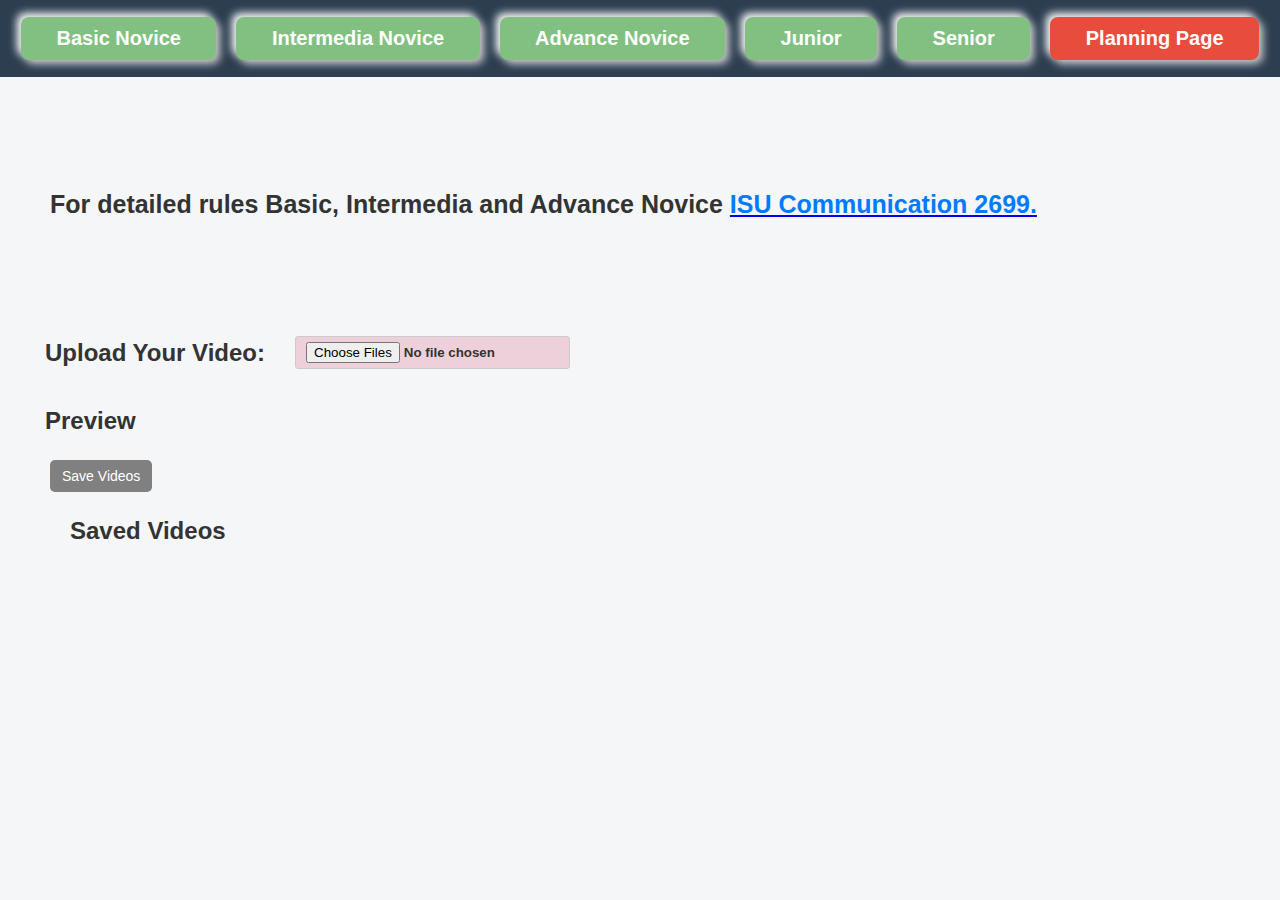
<file: index.html>
<!DOCTYPE html>
<html>
  <head>
    <meta charset="UTF-8">
    <meta name="viewport" content="width=device-width, initial-scale=1">
    <title>Coaches Helper</title>
    <link rel="stylesheet" href="styles/general.css">
    <!-- <link rel="stylesheet" href="styles/header-fixed.css">
    <link rel="stylesheet" href="styles/upload-video.css"> -->
  </head>

  <body>
    <div class="header js-header"></div>

    <div class="main-content">
      <p class="text-for-link">For detailed rules Basic, Intermedia and Advance Novice <a href="https://isu-d8g8b4b7ece7aphs.a03.azurefd.net/isudamcontainer/CMS/Corporate-Site/Governance/Transparency/ISU-Communications/2699-SP-Novice-Competitions-2025-2026-1744291808-1629.pdf" target="_blank"><span class="link">ISU Communication 2699.</span></a></p>

  <!-- Folder management section -->
      <!-- <div class="folder-container">
        <h2>Manage Folders</h2>
        <label for="folderInput">Folder Name:</label>
        <input type="text" id="folderInput" placeholder="Enter folder name">
        <button id="createFolder">Create Folder</button>

        <h3>Folders</h3>
        <div id="folderList"></div>
      </div> -->

  <!-- Upload video section -->
      <div class="video-upload-container">
        <h2>Upload Your Video:</h2>
        <input type="file" id="videoInput" accept="video/*" multiple>
      </div>
      <div id="previewSection">
        <h2>Preview</h2>
        <div id="videoPreview"></div>
        <button id="saveVideos" disabled>Save Videos</button>

        <h2 class="saved-videos">Saved Videos</h2>
        <div id="videoGallery"></div>
      </div>
    </div>
    
    <script src="scripts/header.js"></script>
    <script src="scripts/upload-video-with-input.js"></script>
  </body>
</html>
</file>
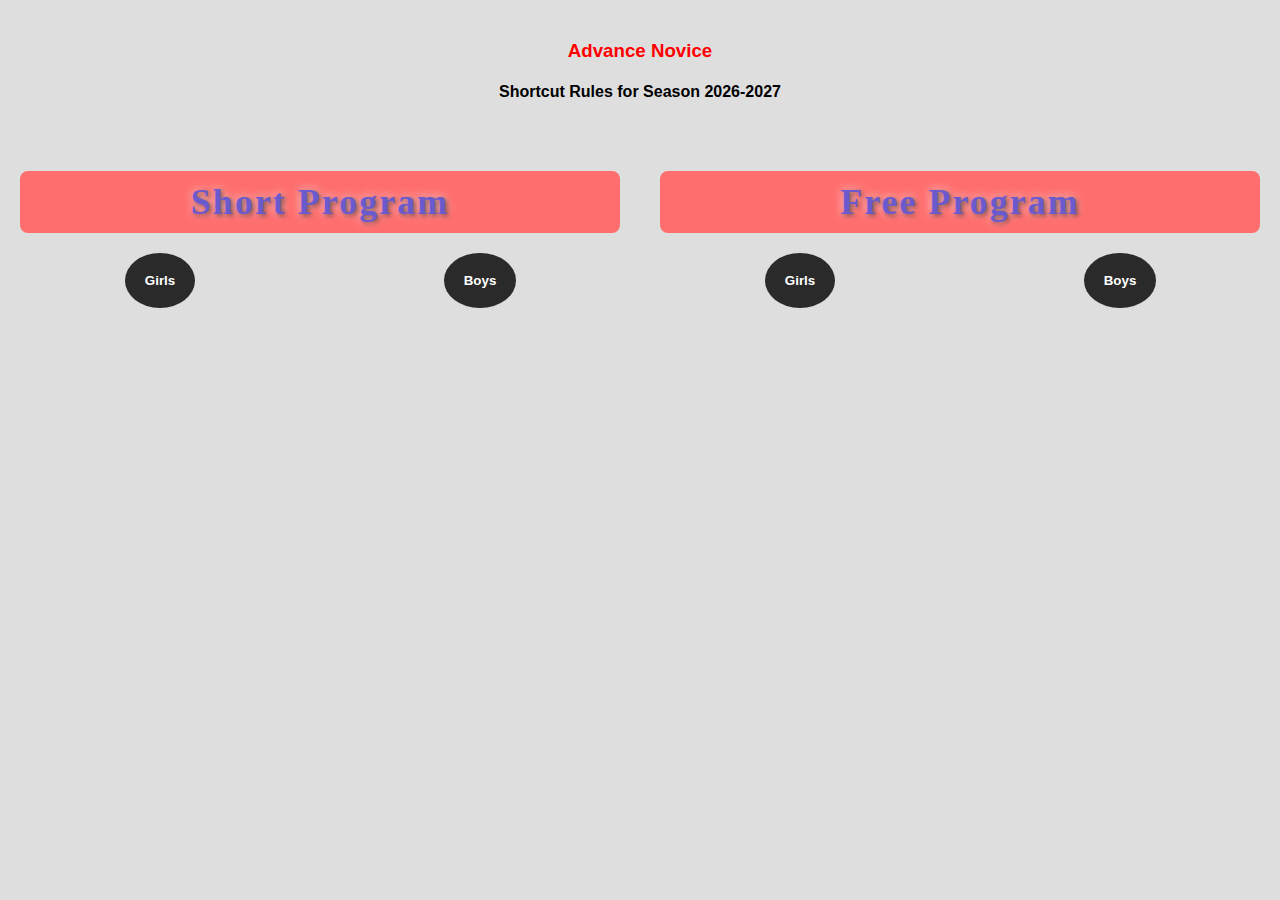
<file: advance-novice.html>
<!DOCTYPE html>
<html>
  <head lang="en">
    <meta charset="UTF-8" />
    <meta name="viewport" content="width=device-width, initial-scale=1.0" />
    <title>Advance Novice</title>
    <link rel="stylesheet" href="styles/advance-novice-responsive.css">
  </head>

  <body>

    <div class="title-container">
      <h3>Advance Novice</h3>
      <h4>Shortcut Rules for Season 2026-2027</h4>
    </div>

<!-- Devide page on two main parts -->
    <div class="grid-container">
      <div> <!--each part consist short program girls and short program boys-->
        <h3 class="art-writing">Short Program</h3>

        <div class="group-grid-container"> 
          <div class="js-sp-buttons-container">
            <button class="participant-buttons js-sp-buttons-girls">Girls</button>
            <div class="buttons-grid-container js-sp-main-buttons-girls"></div>
            <div class="short-cut-rules js-short-cut-rules-girls"></div>
          </div>
          
          <div class="js-sp-buttons-container">
            <button class="participant-buttons js-sp-buttons-boys">Boys</button>
            <div class="buttons-grid-container js-sp-main-buttons-boys"></div>
            <div class="short-cut-rules js-short-cut-rules-boys"></div>
          </div>
        </div>
      </div>

      <div> <!--each part consist free program girls and free program boys-->
        <h3 class="art-writing">Free Program</h3>

        <div class="group-grid-container">
          <div class="js-buttons-container"> <!--* watch below code-->
            <button class="participant-buttons js-fp-buttons-girls">Girls</button>
            <div class="buttons-grid-container js-fp-main-buttons-girls"></div>
            <div class="short-cut-rules js-fp-shortcut-rules-girls"></div>
          </div>
          
          <div class="js-buttons-container">
            <button class="participant-buttons js-fp-buttons-boys">Boys</button>
            <div class="buttons-grid-container js-fp-main-buttons-boys"></div>
            <div class="short-cut-rules js-fp-shortcut-rules-boys"></div> 
          </div> <!--*-->
        </div>
      </div>
      
    </div>
    </div>

    <script src="texts/rule-texts.js"></script>
    <script src="scripts/advance-novice-gpt.js"></script>
   
  </body>
</html>


<!--To avoid the repetition of this code here is solution
<div class="js-buttons-container">
  <button class="participant-buttons js-fp-buttons-girls" data-target=".js-main-buttons-girls">Girls</button>
  <div class="buttons-grid-container js-main-buttons-girls"></div>
</div>

<div class="js-buttons-container">
  <button class="participant-buttons js-fp-buttons-boys" data-target=".js-main-buttons-boys">Boys</button>
  <div class="buttons-grid-container js-main-buttons-boys"></div>
</div>
-->
</file>
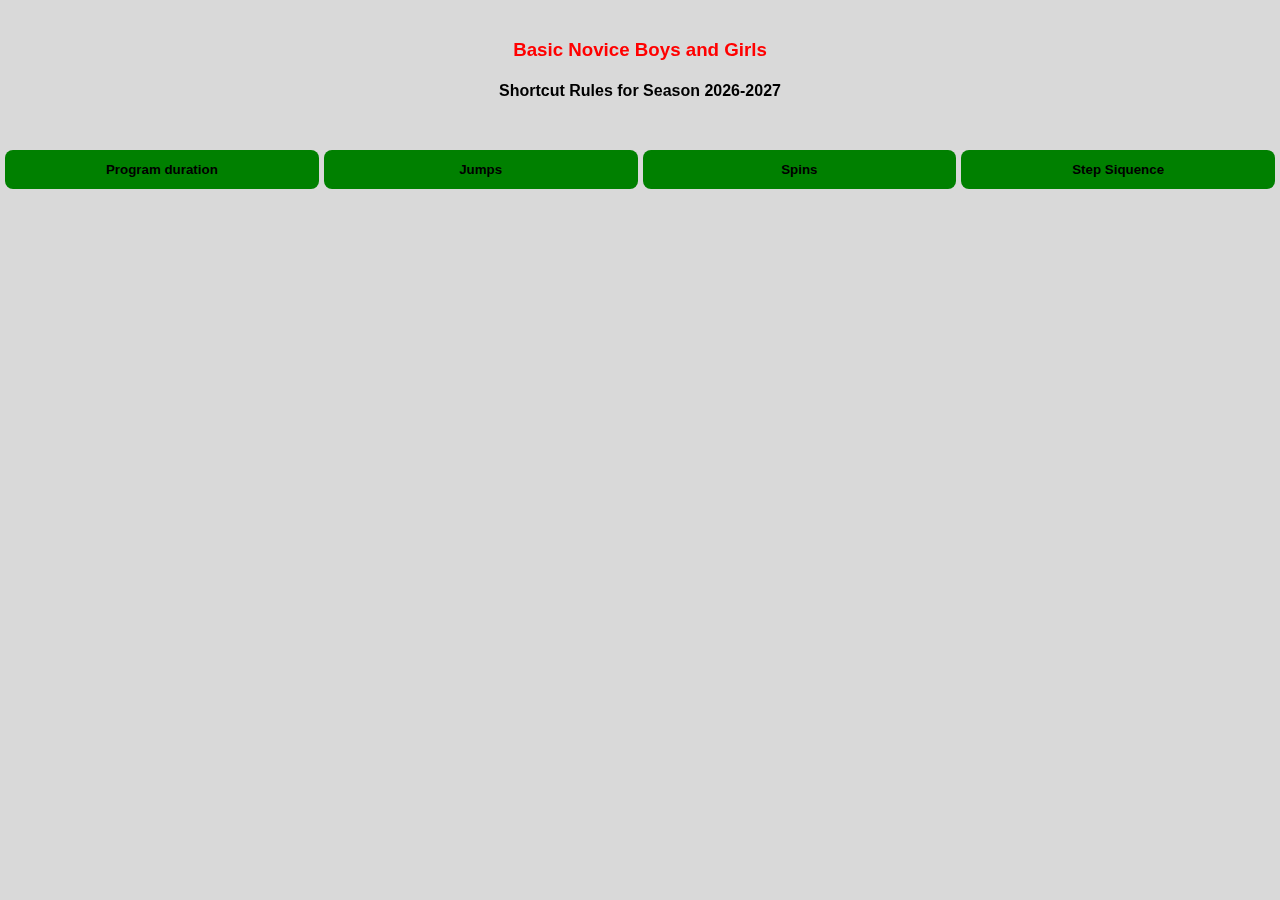
<file: basic-novice.html>
<!DOCTYPE html>
<html>
  <head lang="en">
    <meta charset="UTF-8" />
    <meta name="viewport" content="width=device-width, initial-scale=1.0" />
    <title>Basic Novice</title>
    <link rel="stylesheet" href="styles/basic-novice.css">
  </head>

  <body>

    <div class="title-container">
      <h3>Basic Novice Boys and Girls</h3>
      <h4>Shortcut Rules for Season 2026-2027</h4>
    </div>
    
    <div class="basic-buttons-container"></div>

    <div class="basic-text-container"></div>

    <script src="texts/rule-texts.js"></script>
    <script src="scripts/basic-novice.js"></script>
   
  </body>
</html>
</file>
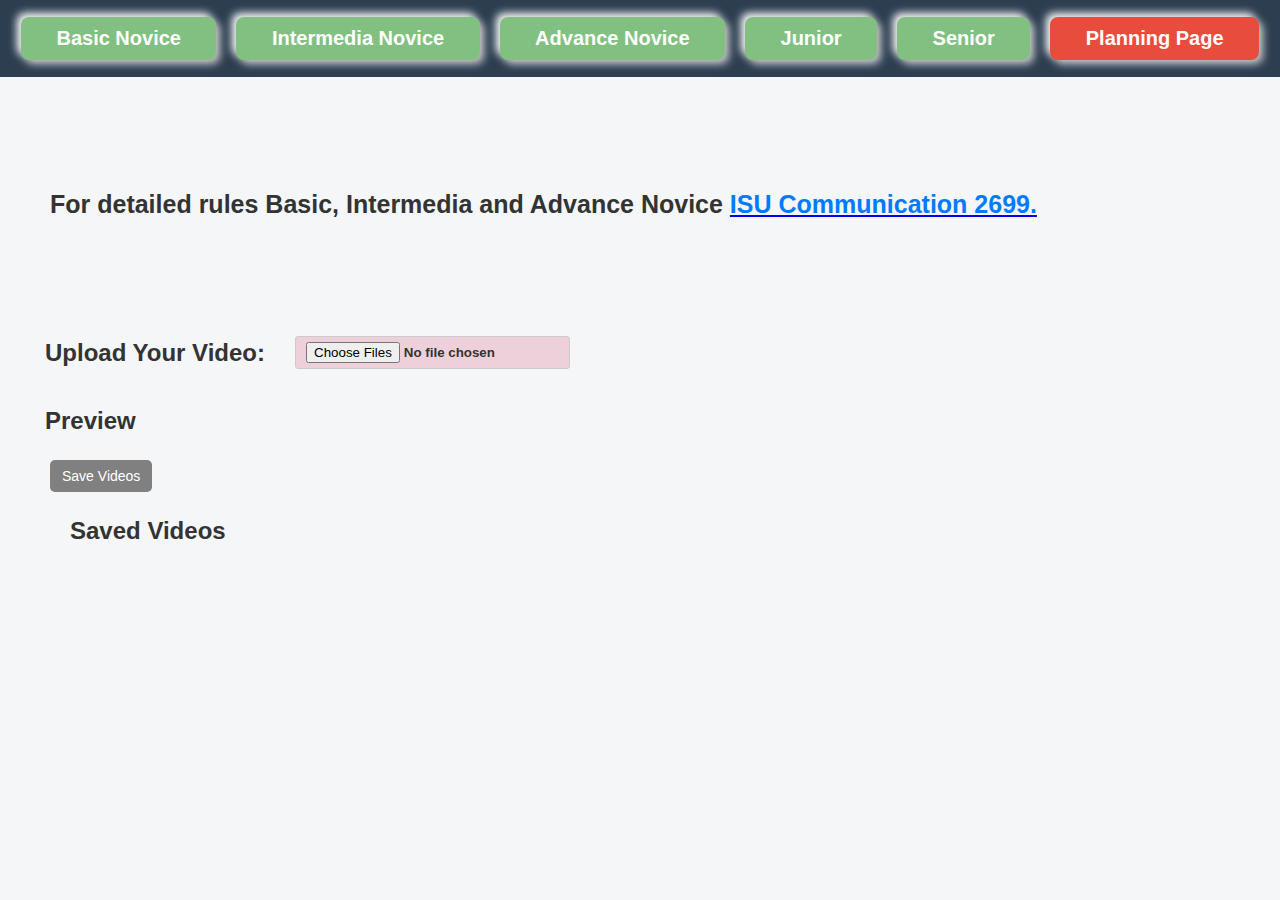
<file: coaches-helper.html>
<!DOCTYPE html>
<html>
  <head>
    <meta charset="UTF-8">
    <meta name="viewport" content="width=device-width, initial-scale=1">
    <title>Coaches Helper</title>
    <link rel="stylesheet" href="styles/general.css">
    <!-- <link rel="stylesheet" href="styles/header-fixed.css">
    <link rel="stylesheet" href="styles/upload-video.css"> -->
  </head>

  <body>
    <div class="header js-header"></div>

    <div class="main-content">
      <p class="text-for-link">For detailed rules Basic, Intermedia and Advance Novice <a href="https://isu-d8g8b4b7ece7aphs.a03.azurefd.net/isudamcontainer/CMS/Corporate-Site/Governance/Transparency/ISU-Communications/2699-SP-Novice-Competitions-2025-2026-1744291808-1629.pdf" target="_blank"><span class="link">ISU Communication 2699.</span></a></p>

  <!-- Folder management section -->
      <!-- <div class="folder-container">
        <h2>Manage Folders</h2>
        <label for="folderInput">Folder Name:</label>
        <input type="text" id="folderInput" placeholder="Enter folder name">
        <button id="createFolder">Create Folder</button>

        <h3>Folders</h3>
        <div id="folderList"></div>
      </div> -->

  <!-- Upload video section -->
      <div class="video-upload-container">
        <h2>Upload Your Video:</h2>
        <input type="file" id="videoInput" accept="video/*" multiple>
      </div>
      <div id="previewSection">
        <h2>Preview</h2>
        <div id="videoPreview"></div>
        <button id="saveVideos" disabled>Save Videos</button>

        <h2 class="saved-videos">Saved Videos</h2>
        <div id="videoGallery"></div>
      </div>
    </div>
    
    <script src="scripts/header.js"></script>
    <script src="scripts/upload-video-with-input.js"></script>
  </body>
</html>
</file>
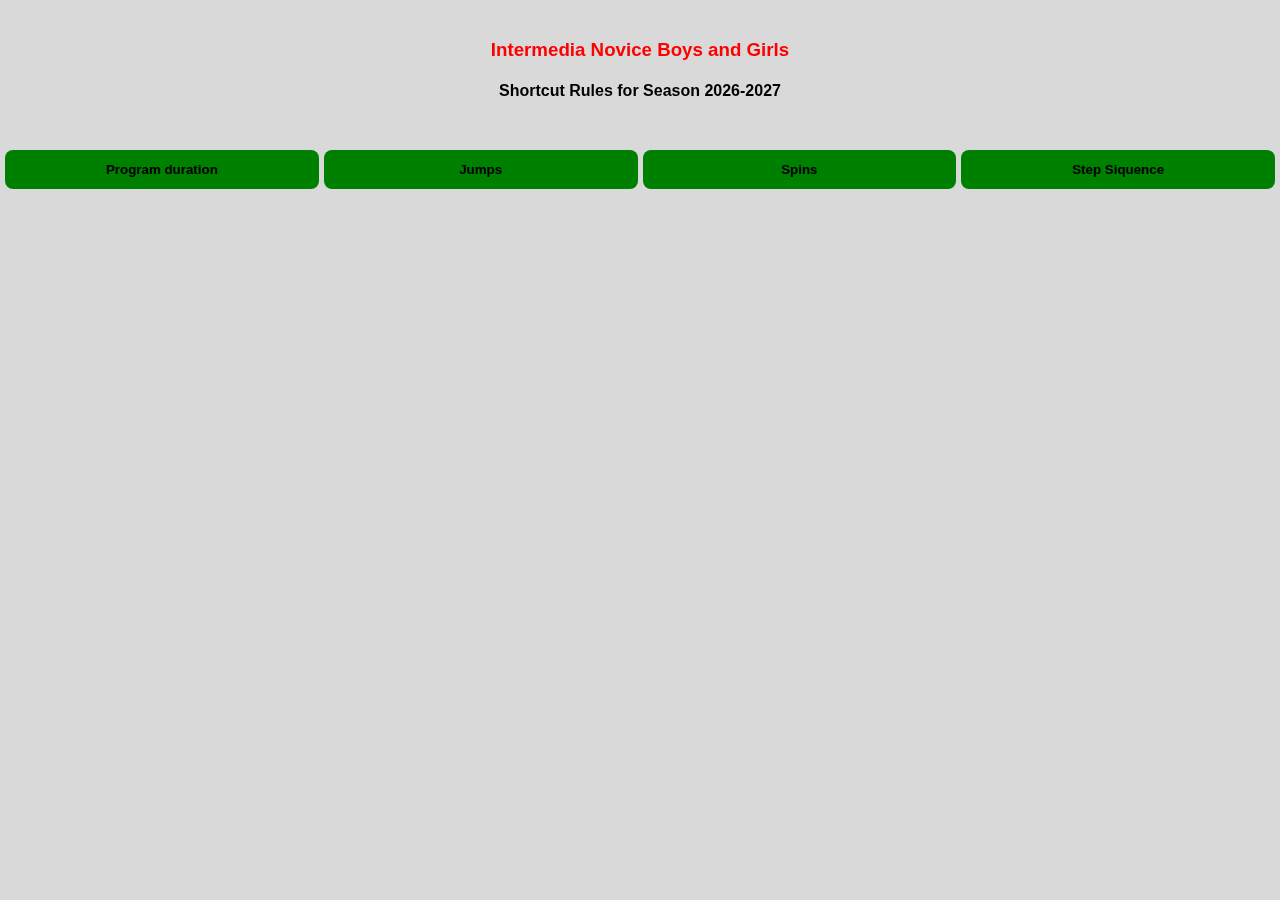
<file: intermedia-novice.html>
<!DOCTYPE html>
<html>
  <head lang="en">
    <meta charset="UTF-8">
    <meta name="viewport" content="width=device-width, initial-scale=1">
    <title>Intermedia Novice</title>
    <link rel="stylesheet" href="styles/intermedia-novice.css">
  </head>

  <body>

    <div class="title-container">
      <h3>Intermedia Novice Boys and Girls</h3>
      <h4>Shortcut Rules for Season 2026-2027</h4>
    </div>
    
    <div class="buttons-container"></div>

    <div class="text-container"></div>

    <script src="texts/rule-texts.js"></script>
    <script src="scripts/intermedia-novice.js"></script>
   
  </body>
</html>
</file>
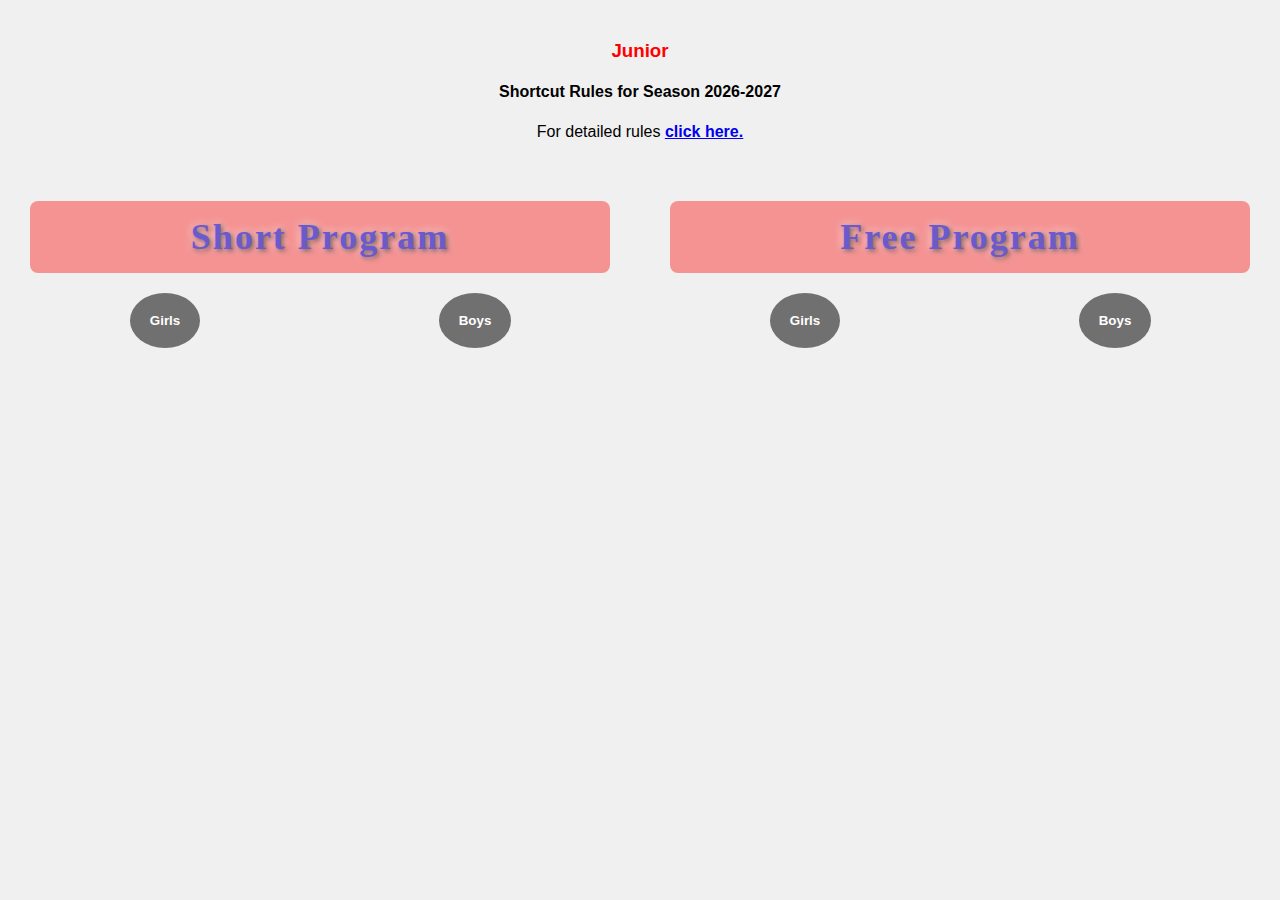
<file: junior.html>
<!DOCTYPE html>
<html>
  <head lang="en">
    <meta charset="UTF-8" />
    <meta name="viewport" content="width=device-width, initial-scale=1.0" />
    <title>Junior</title>
    <link rel="stylesheet" href="styles/junior-improve.css">
  </head>

  <body>

    <div class="title-container">
      <h3>Junior</h3>
      <h4>Shortcut Rules for Season 2026-2027</h4>
      <p class="text-for-link">For detailed rules <a href="https://isu-d8g8b4b7ece7aphs.a03.azurefd.net/isudamcontainer/CMS/Corporate-Site/Sports-Rules/Figure-Skating-Rules/Constitution-and-Special-Regulations/2024SpecialRegulationSPandIceDanceandTechnicalRulesSPandIDFinalrev0853339001741256957-7689.pdf" target="_blank"><span class="link">click here.</span></a></p>
    </div>

<!-- Devide page on two main parts -->
    <div class="grid-container">
      <div> <!--each part consist short program girls and short program boys-->
        <h3 class="art-writing">Short Program</h3>

        <div class="group-grid-container"> 
          <div class="js-sp-buttons-container">
            <button class="participant-buttons js-sp-buttons-girls">Girls</button>
            <div class="buttons-grid-container js-sp-main-buttons-girls"></div>
            <div class="short-cut-rules js-short-cut-rules-girls"></div>
          </div>
          
          <div class="js-sp-buttons-container">
            <button class="participant-buttons js-sp-buttons-boys">Boys</button>
            <div class="buttons-grid-container js-sp-main-buttons-boys"></div>
            <div class="short-cut-rules js-short-cut-rules-boys"></div>
          </div>
        </div>
      </div>

      <div> <!--each part consist free program girls and free program boys-->
        <h3 class="art-writing">Free Program</h3>

        <div class="group-grid-container">
          <div class="js-buttons-container"> <!--* watch below code-->
            <button class="participant-buttons js-fp-buttons-girls">Girls</button>
            <div class="buttons-grid-container js-fp-main-buttons-girls"></div>
            <div class="short-cut-rules js-fp-shortcut-rules-girls"></div>
          </div>
          
          <div class="js-buttons-container">
            <button class="participant-buttons js-fp-buttons-boys">Boys</button>
            <div class="buttons-grid-container js-fp-main-buttons-boys"></div>
            <div class="short-cut-rules js-fp-shortcut-rules-boys"></div> 
          </div> <!--*-->
        </div>
      </div>
      
    </div>
    </div>

    <script src="texts/rule-texts.js"></script>
    <script src="scripts/junior.js"></script>
   
  </body>
</html>
</file>
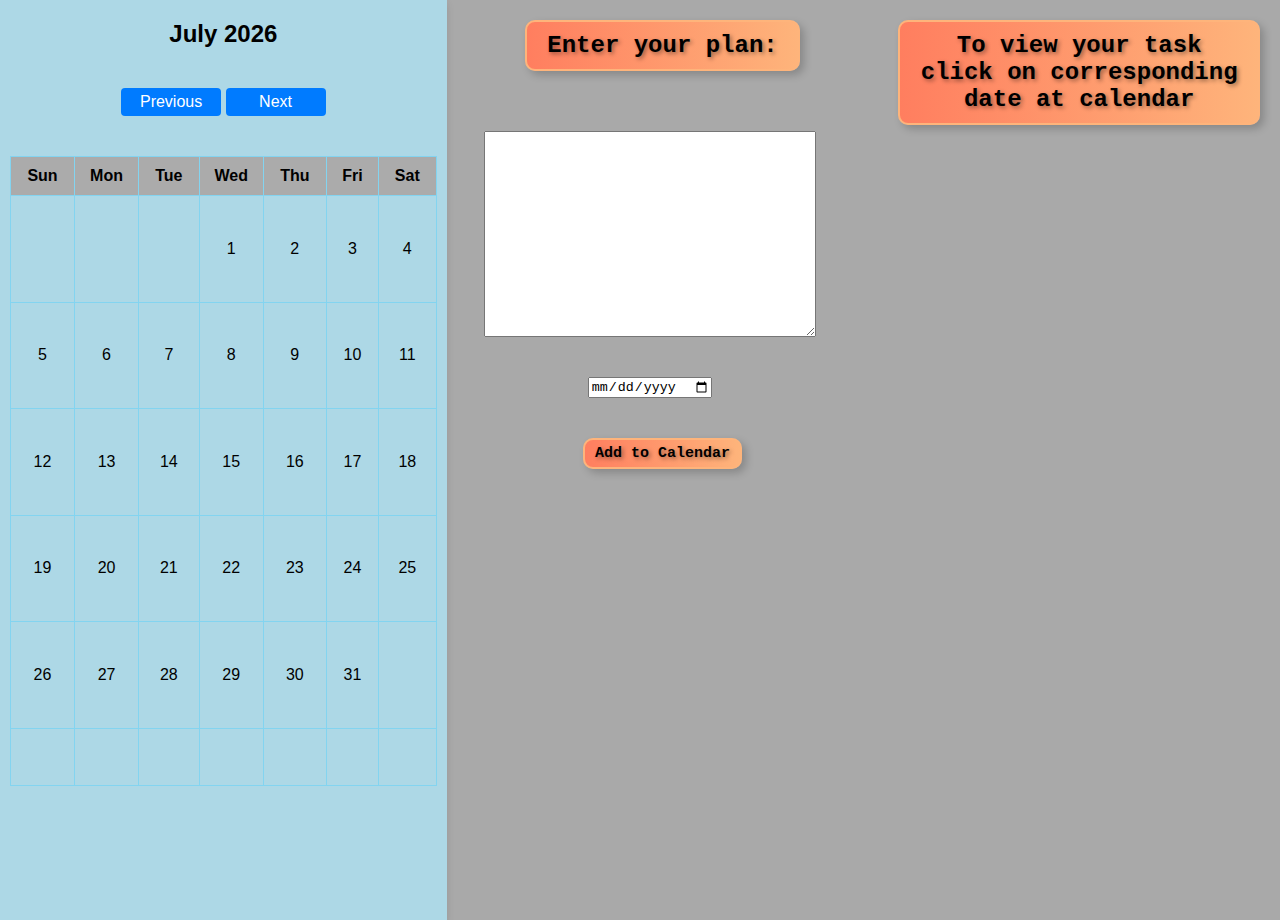
<file: planning-page.html>
<!DOCTYPE html>
<html lang="en">
<head>
    <meta charset="UTF-8">
    <meta name="viewport" content="width=device-width, initial-scale=1.0">
    <title>Calendar and Planning</title>
    <link rel="stylesheet" href="styles/planning-page.css">
</head>

<body>
        
    <div id="calendar">
        <h2 id="monthYear"></h2>
        <div class="navigation">
            <button onclick="prevMonth()">Previous</button>
            <button onclick="nextMonth()">Next</button>
        </div>
        <table>
            <thead>
                <tr>
                    <th>Sun</th>
                    <th>Mon</th>
                    <th>Tue</th>
                    <th>Wed</th>
                    <th>Thu</th>
                    <th>Fri</th>
                    <th>Sat</th>
                </tr>
            </thead>
            <tbody id="calendarBody">
                    <!-- Calendar days will be dynamically added here -->
            </tbody>
        </table>
    </div>
    

    <div class="second-container">
        <h2 class="enter-plan">Enter your plan:</h2>
        <textarea class="js-name-input textarea-input"></textarea>
        <!--<pre id="outputText"></pre>--> <!--for display text same way-->

        <input type="date" class="date-input js-date-input">
        <button onclick="
            addTask();
        " class="add-button js-add-button">Add to Calendar</button>
        <!-- <div class="js-taskList task-container"></div> -->
    </div>

    <!-- <div id="task">
        <div><h2 class="next-task">Click on a date in the calendar to view the task.</h2></div>
        <div class="coming-task">
            <h2>Coming Task</h2>
        </div>
        <div><button>Delete</button></div>
    </div> -->

    <div class="third-container">
        <h2 class="enter-plan">To view your task click on corresponding date at calendar</h2>
        <div class="js-taskList task-container"></div>
    </div>
    
    <script src="scripts/planning-page.js"></script>

</body>
</html>
</file>
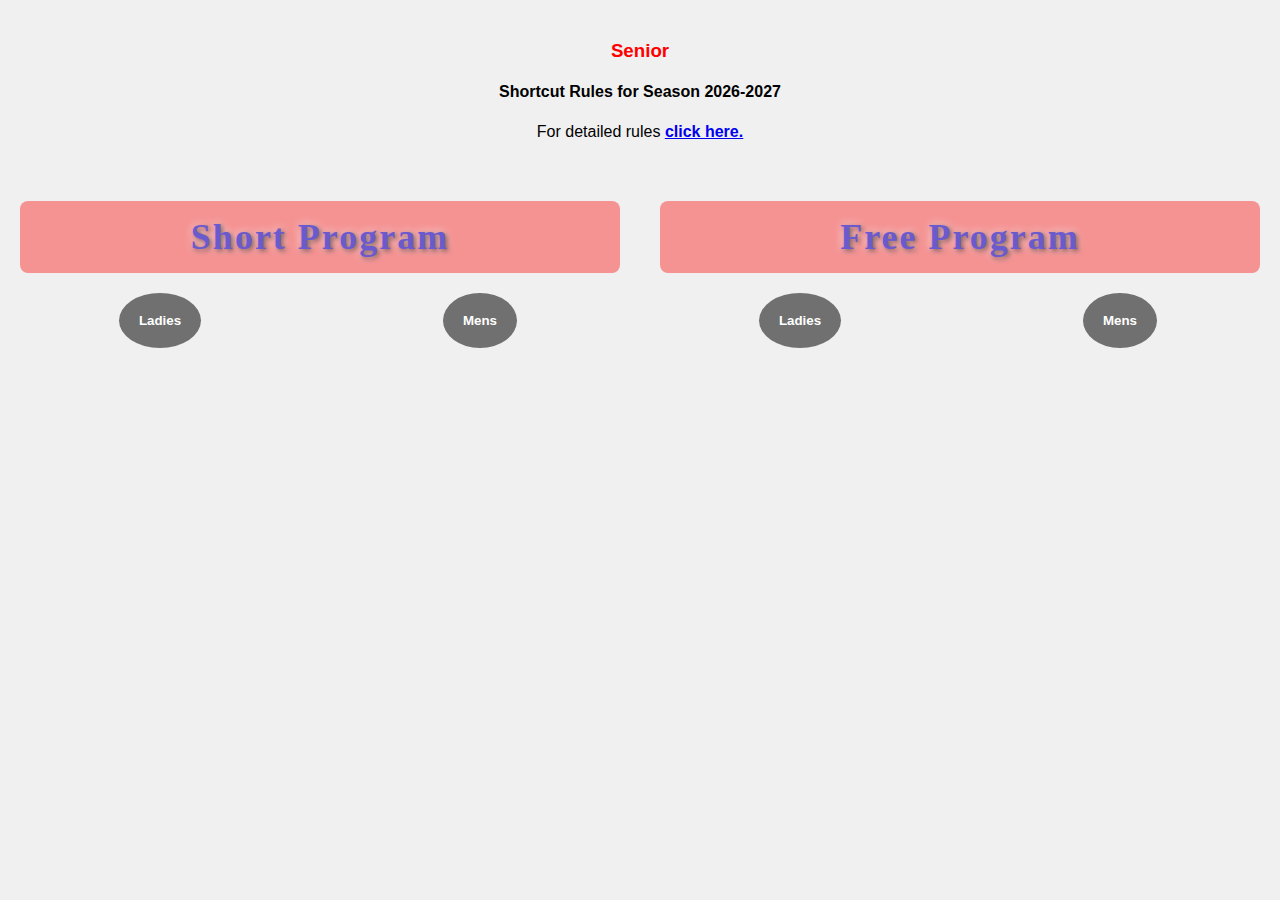
<file: senior.html>
<!DOCTYPE html>
<html>
  <head lang="en">
    <meta charset="UTF-8" />
    <meta name="viewport" content="width=device-width, initial-scale=1.0" />
    <title>Senior</title>
    <link rel="stylesheet" href="styles/senior.css">
  </head>

  <body>

    <div class="title-container">
      <h3>Senior</h3>
      <h4>Shortcut Rules for Season 2026-2027</h4>
      <p class="text-for-link">For detailed rules <a href="https://isu-d8g8b4b7ece7aphs.a03.azurefd.net/isudamcontainer/CMS/Corporate-Site/Sports-Rules/Figure-Skating-Rules/Constitution-and-Special-Regulations/2024SpecialRegulationSPandIceDanceandTechnicalRulesSPandIDFinalrev0853339001741256957-7689.pdf" target="_blank"><span class="link">click here.</span></a></p>
    </div>

<!-- Devide page on two main parts -->
    <div class="grid-container">
      <div> <!--each part consist short program girls and short program boys-->
        <h3 class="art-writing">Short Program</h3>

        <div class="group-grid-container"> 
          <div class="js-sp-buttons-container">
            <button class="participant-buttons js-sp-buttons-girls">Ladies</button>
            <div class="buttons-grid-container js-sp-main-buttons-girls"></div>
            <div class="short-cut-rules js-short-cut-rules-girls"></div>
          </div>
          
          <div class="js-sp-buttons-container">
            <button class="participant-buttons js-sp-buttons-boys">Mens</button>
            <div class="buttons-grid-container js-sp-main-buttons-boys"></div>
            <div class="short-cut-rules js-short-cut-rules-boys"></div>
          </div>
        </div>
      </div>

      <div> <!--each part consist free program girls and free program boys-->
        <h3 class="art-writing">Free Program</h3>

        <div class="group-grid-container">
          <div class="js-buttons-container"> <!--* watch below code-->
            <button class="participant-buttons js-fp-buttons-girls">Ladies</button>
            <div class="buttons-grid-fp-container js-fp-main-buttons-girls"></div>
            <div class="short-cut-rules js-fp-shortcut-rules-girls"></div>
          </div>
          
          <div class="js-buttons-container">
            <button class="participant-buttons js-fp-buttons-boys">Mens</button>
            <div class="buttons-grid-fp-container js-fp-main-buttons-boys"></div>
            <div class="short-cut-rules js-fp-shortcut-rules-boys"></div> 
          </div> <!--*-->
        </div>
      </div>
      
    </div>
    </div>

    <script src="texts/rule-texts.js"></script>
    <script src="scripts/senior.js"></script>
   
  </body>
</html>
</file>
<file: styles/general.css>
/* General css */
body {
  font-family: 'Inter', Arial, Helvetica, sans-serif;
  background-color: #f4f6f8;
  margin: 0;
  padding: 0;
  /* padding-top: min(60px, auto); Ensures space for the header */
  display: flex;
  flex-direction: column;
  color: #333;
}
/* html {
  font-size: 16px;
} */
.main-content {
  /* margin-top: auto;
  padding: 20px; */
  padding-top: clamp(80px, 15vh, 120px);
  padding-left: 20px;
  padding-right: 20px;
  padding-bottom: 20px;
}
.link {
  color: #007bff;
  text-decoration: none;
}
.link:hover {
  text-decoration: underline;
}
.text-for-link {
  margin-top: 70px;
  margin-left: 30px;
  font-weight: bold;
  font-size: 25px;
}

/* Header-fixed css */
.header {
  background-color: #2c3e50;
  color: white;
  position: fixed;
  top: 0;
  left: 0;
  right: 0;
  /* height: auto; */
  display: flex; /* Use flex instead of grid for better wrapping */
  flex-wrap: wrap; /* Ensures items move down instead of overlapping */
  justify-content: center;
  align-items: center;
  gap: 10px;
  padding: 12px 16px; /* Adds spacing inside the header */
  z-index: 1000; /* Ensures header stays on top */
}

/* Buttons */
.category-button,
.next-pages-button {
  background-color: #82c082;
  border: none;
  border-radius: 8px;
  cursor: pointer;
  font-weight: bold;
  font-size: clamp(14px, 2vw, 20px); /* Scales text */
  box-shadow: 4px 4px 8px #c9c9c9, -4px -4px 8px #ffffff;
  transition: all 0.3s ease;
  padding: 10px 15px;
  min-width: 100px;
  flex-grow: 1;
  text-align: center;
  color: #fff;
  /* width: auto; Allows flexible width */
  /* padding: 10px 15px;
  min-width: 100px; Ensures buttons don't shrink too much */
  /* flex-grow: 1; /* Helps distribute space evenly */
  /* text-align: center;  */
}
.category-button:hover,
.next-pages-button:hover {
  transform: translateY(-2px);
  filter: brightness(1.1);
}
.category-button:focus,
.next-pages-button:focus {
  outline: 2px solid #0056b3;
}
.next-pages-button {
  background-color: #e74c3c;
}
.next-pages-button:hover {
  background-color: #c0392b;
}

/* Responsive Header */
@media (max-width: 600px) {
  .header {
    flex-direction: column; /* Stack buttons vertically */
    align-items: center;
    padding: 15px;
  }

  .category-button,
  .next-pages-button {
    width: 90%; /* Make buttons full width on small screens */
  }

  .main-content {
    padding-top: 360px; /* Prevents header from overlapping content */
    
  }
}

 /* General Button Styling */
 button {
  padding: 8px 12px;
  margin: 5px;
  cursor: pointer;
  border: none;
  border-radius: 5px;
  font-size: 14px;
  transition: background-color 0.3s ease;
}

/* Upload Video Container */
.video-upload-container {
  margin: 100px 25px 0;
  display: flex;
  align-items: center;
  gap: 30px;
}

/* Video Input Styling */
#videoInput {
  border: 1px solid #ccc;
  border-radius: 3px;
  font-weight: bold;
  background-color: #eed0da;
  cursor: pointer;
  padding: 5px 10px;
}

/* Preview Section */
#previewSection,
.saved-videos {
  padding: 0 25px;
}
#videoPreview,
#videoGallery {
  margin-left: 10px;
}
#videoGallery {
  display: grid;
  grid-template-columns: repeat(auto-fit, minmax(200px, 1fr));
  gap: 10px;
  justify-content: center;
  width: 95vw;
  margin: 0 auto;
  padding: 0;
}

/* Video Container */
.video-container {
  text-align: center;
}
video {
  width: 100%;
  height: 150px;
}

/* Video Text */
.video-name {
  font-size: 14px;
  margin-top: 5px;
  cursor: pointer;
  color: #333;
  text-align: center;
}

.video-name:focus {
  outline: 2px solid #007bff;
}

/* Action buttons */
#saveVideos {
  background-color: #007bff;
  color: white;
}

#saveVideos:disabled {
  background-color: gray;
  cursor: not-allowed;
}

.delete-btn {
  background-color: #dc3545;
  color: white;
}
</file>
<file: styles/advance-novice-responsive.css>
/* ───────────────────────────┐
   Base styles (≥ 1025 px)    │
   ───────────────────────────┘*/
:root {
  --clr-bg: #dedede;        /* darkgrey keyword is hard to override later */
  --clr-title: red;
  --clr-accent: #6A5ACD;
  --clr-btn-main: green;
  --transition: 0.3s ease;
}

*,
*::before,
*::after {
  box-sizing: border-box;
}

body {
  margin: 0;
  font-family: Arial, Helvetica, sans-serif;
  background: var(--clr-bg);
  text-align: center;
}

h3 { color: var(--clr-title); }

.title-container    { margin-top: 40px; }

.grid-container,
.group-grid-container {
  display: grid;
  grid-template-columns: repeat(2, 1fr);
}

.grid-container       { margin-top: 50px; }
.group-grid-container { margin-top: 15px; }

.buttons-grid-container {          /* program duration, jumps, etc. */
  display: grid;
  grid-template-columns: repeat(4, 1fr);
  gap: 5px;
  margin: 20px 5px 0;
}

.art-writing {                      /* “Short program” / “Free program” */
  font-family: "Brush Script MT", cursive;
  font-size: 36px;
  color: var(--clr-accent);
  text-shadow: 2px 2px 5px rgba(0,0,0,.5), 0 0 10px rgba(255,255,255,.8);
  letter-spacing: 2px;
  background: rgb(255,110,110);
  padding: 10px;
  margin: 20px;
  border-radius: 8px;
}

.short-cut-rules {
  margin: 30px 5px 0;
  text-align: start;
}

.participant-buttons,
.main-buttons {
  cursor: pointer;
  transition: opacity var(--transition), transform var(--transition);
}

.participant-buttons {
  padding: 20px;
  background: rgb(43,42,42);
  color: #fff;
  font-weight: 600;
  border: 0;
  border-radius: 50%;
}
.participant-buttons:hover         { opacity: .5; }
.participant-buttons:hover,
.participant-buttons:focus-visible { font-size: 18px; }
.participant-buttons:active        { transform: scale(.92); }

.main-buttons {
  background: var(--clr-btn-main);
  border: 0;
  border-radius: 8px;
  padding: 12px;
  font-weight: 600;
}
.main-buttons:hover           { opacity: .5; color: #fff; }
.main-buttons:active          { transform: scale(.94); }
.main-buttons:focus-visible   { outline: 3px solid #fff; outline-offset: 2px; }

span { font-weight: bold; text-decoration: underline; }
li   { margin-top: 15px; }

/* Respect users that prefer reduced motion */
@media (prefers-reduced-motion: reduce) {
  .participant-buttons,
  .main-buttons { transition: none; }
}

/* ───────────────────────────┐
   Tablets  (≤ 1024 px)       │
   ───────────────────────────┘*/
@media (max-width: 1024px) {
  .grid-container              { grid-template-columns: 1fr; }
  .group-grid-container        { grid-template-columns: 1fr 1fr; }
  .buttons-grid-container      { grid-template-columns: repeat(2, 1fr); }
  .participant-buttons         { padding: 18px; }
  .main-buttons                { font-size: 14px; }
}

/* ───────────────────────────┐
   Large phones / phablets    │
   (≤ 768 px)                 │
   ───────────────────────────┘*/
@media (max-width: 768px) {
  h3                 { font-size: 1.35rem; }
  .art-writing       { font-size: 30px; margin: 16px 10px; }
  .group-grid-container { grid-template-columns: 1fr; }
  .buttons-grid-container { grid-template-columns: 1fr 1fr; }
}

/* ───────────────────────────┐
   Small phones  (≤ 600 px)   │
   ───────────────────────────┘*/
@media (max-width: 600px) {
  .grid-container,
  .group-grid-container,
  .buttons-grid-container { grid-template-columns: 1fr; }

  .buttons-grid-container { gap: 8px; }

  .participant-buttons    { padding: 14px; font-size: 14px; }
  .main-buttons           { width: 100%; }

  .short-cut-rules        { font-size: 0.9rem; }
  h3                      { font-size: 1.2rem; }
  .art-writing            { font-size: 26px; }
}
</file>
<file: styles/basic-novice.css>
body {
  font-family: Arial, Helvetica, sans-serif;
  background-color: rgb(217, 217, 217);
  margin: 0;
  text-align: center;
}
h3 {
  color: red;
}
.title-container {
  position: fixed;
  left: 0;
  right: 0;
  top: 20px;
}
.basic-buttons-container {
  margin-top: 150px;
  display: grid;
  grid-template-columns: repeat(4, 1fr);
  margin-left: 5px;
  margin-right: 5px;
  gap: 5px;
}
.basic-main-buttons {
  background-color: green;
  border: none;
  border-radius: 8px;
  padding: 12px;
  font-weight: 600;
  cursor: pointer;
  transition: 0.5s;
}
.basic-main-buttons:hover {
  opacity: 0.5;
  color: white;
}
.basic-text-container {
  text-align: center;
  margin-left: 150px;
  margin-right: 150px;
  margin-top: 50px;
  font-size: 25px;
}
span {
  color: red;
  text-underline-position: below;
}

@media (max-width: 1024px) {
  .basic-buttons-container {
    grid-template-columns: repeat(2, 1fr);
  }
  .basic-text-container {
    margin-left: 30px;
    margin-right: 30px;
    font-size: 22px;
  }
}

@media (max-width: 600px) {
  .basic-buttons-container {
    grid-template-columns: 1fr;
  }
  .basic-text-container {
    margin-left: 10px;
    margin-right: 10px;
    font-size: 18px;
  }
  .title-container {
    top: 10px;
  }
  h3 {
    font-size: 20px;
  }
  h4 {
    font-size: 16px;
  }
}
* {
  box-sizing: border-box;
}
</file>
<file: styles/intermedia-novice.css>
body {
  font-family: Arial, Helvetica, sans-serif;
  background-color: rgb(217, 217, 217);
  margin: 0;
  text-align: center;
}
h3 {
  color: red;
}
.title-container {
  position: fixed;
  left: 0;
  right: 0;
  top: 20px;
}
.buttons-container {
  margin-top: 150px;
  display: grid;
  grid-template-columns: repeat(4, 1fr);
  margin-left: 5px;
  margin-right: 5px;
  gap: 5px;
}

.main-buttons {
  background-color: green;
  border: none;
  border-radius: 8px;
  padding: 12px;
  font-weight: 600;
  cursor: pointer;
  transition: 0.5s;
}
.main-buttons:hover {
  opacity: 0.5;
  color: white;
}
.text-container {
  text-align: center;
  margin-left: 150px;
  margin-right: 150px;
  margin-top: 50px;
  font-size: 25px;
}
span {
  color: red;
  text-underline-position: below;
}

@media (max-width: 1024px) {
  .buttons-container {
    grid-template-columns: repeat(2, 1fr);
  }
  .text-container {
    margin-left: 30px;
    margin-right: 30px;
    font-size: 22px;
  }
}

@media (max-width: 600px) {
  .buttons-container {
    grid-template-columns: 1fr;
  }
  .text-container {
    margin-left: 10px;
    margin-right: 10px;
    font-size: 18px;
  }
  .title-container {
    top: 10px;
  }
  h3 {
    font-size: 20px;
  }
  h4 {
    font-size: 16px;
  }
}
* {
  box-sizing: border-box;
}
</file>
<file: styles/junior-improve.css>
:root {
  --primary-bg: #f0f0f0;
  --accent-color: #6A5Acd;
  --button-bg: rgb(132, 201, 132);
  --participant-bth-bg: #717070;
  --artistic-bg: rgb(245, 146, 146);
}

body {
  font-family: Arial, Helvetica, sans-serif;
  background-color: var(--primary-bg);
  margin: 0;
  text-align: center;
  overflow-x: hidden;
}

h3 {
  color: red;
}

.title-container {
  margin-top: 40px;
}

.grid-container,
.group-grid-container {
  display: grid;
  grid-template-columns: repeat(auto-fit, minmax(150px, 1fr));
  gap: 20px;
  margin: 40px 10px 0;
}

.group-grid-container {
  margin-top: 15px;
}

.buttons-grid-container {
  display: grid;
  grid-template-columns: repeat(auto-fit, minmax(120px, 1fr));
  gap: 10px;
  margin: 20px 5px 0 5px;
}

.grid-container,
.buttons-grid-container {
  word-wrap: break-word;
}

.art-writing {
  font-family: 'Brush Script MT', cursive;
  font-size: 36px;
  color: var(--accent-color);
  text-shadow: 2px 2px 5px rgba(0, 0, 0, 0.5),
               0 0 10px rgba(255, 255, 255, 0.8);
  letter-spacing: 2px;
  background-color: var(--artistic-bg);
  padding: 15px;
  margin: 20px;
  border-radius: 8px;
  text-align: center;
}

.short-cut-rules {
  margin: 30px 5px 0 5px;
  text-align: start;
  max-width: 800px;
  margin-left: auto;
  margin-right: auto;
}

.participant-buttons {
  padding: 20px;
  background-color: var(--participant-bth-bg);
  color: white;
  font-weight: 600;
  border: none;
  border-radius: 50%;
  cursor: pointer;
  transition: all 0.3s ease;
}

.participant-buttons:hover {
  opacity: 0.7;
  font-size: 18px;
}

.main-buttons {
  background-color: var(--button-bg);
  border: none;
  border-radius: 8px;
  padding: 12px 20px;
  font-weight: 600;
  cursor: pointer;
  transition: all 0.3s ease;
}

.main-buttons:hover {
  opacity: 0.8;
  color: white;
}

.main-buttons:active,
.participant-buttons:active {
  transform: scale(0.97);
}

span {
  font-weight: bold;
  text-decoration: underline;
}

li {
  margin-top: 15px;
}

/* Responsive Tweaks */
@media (max-width: 768px) {
  .grid-container,
  .group-grid-container {
    grid-template-columns: 1fr;
  }
  .buttons-grid-container,
  .buttons-grid-fp-container {
    grid-template-columns: repeat(2, 1fr);
  }
  .art-writing {
    font-size: clamp(1.5rem, 5vw, 2.5rem);
    padding: 12px;
  }
  h3 {
    font-size: 24px;
  }
  .participant-buttons {
    padding: 15px;
    font-size: 16px;
  }
  .main-buttons {
    padding: 10px 16px;
    font-size: 14px;
  }
}

@media (max-width: 480px) {
  .buttons-grid-container,
  .buttons-grid-fp-container {
    grid-template-columns: 1fr;
  }
  .art-writing {
    font-size: 24px;
  }
  .participant-buttons {
    padding: 12px;
    font-size: 14px;
  }
  .main-buttons {
    padding: 8px 14px;
    font-size: 13px;
  }
}
</file>
<file: styles/planning-page.css>
body {
  font-family: Arial, sans-serif;
  display: grid;
  grid-template-columns: 1fr 1fr 1fr;
  height: 100vh;
  margin: 0;
  background-color: darkgray;
}
#calendar {
  width: 100%;
  height: 100%;
  padding: 10px;
  background-color: lightblue;
  box-shadow: 0 4px 8px rgba(0, 0, 0, 0.1);
  /* border-radius: 8px; */
  text-align: center;
  
  /* position: fixed;
  left: 5px;
  top: 5px; */
}

#calendar h2 {
  margin: 0;
  padding: 10px;
  font-size: 24px;
}
.navigation button {
  background: #007bff;
  color: #fff;
  border: none;
  padding: 5px 10px;
  cursor: pointer;
  border-radius: 4px;
  font-size: 16px;
  width: 100px;
  margin-bottom: 30px;
  margin-top: 30px;
  transition: 0.5s;
}
.navigation button:hover {
  background: #0056b3;
}
table {
  width: 100%;
  height: 70%;
  margin-top: 10px;
  border-collapse: collapse;
}
th, td {
  padding: 10px;
  text-align: center;
  border: 1px solid rgb(131, 212, 240);
  max-width: 30px;
}
th {
  background-color: #ababab;
}
td {
  cursor: pointer;
  transition: 0.5s;
}
td:hover {
  background-color: #f7f7f7;
  opacity: 0.5;
}
#task {
  margin: 0;
  display: flex;
  flex-direction: column;
  justify-content: space-between;
  align-items: flex-start;
  height: 100%;
  width: 100%;
  padding: 20px;
}
.enter-plan,
.add-button {
  text-align: center;
  margin-left: 25px;
  font-family: 'Courier New', Courier, monospace;
  font-size: 24px;
  font-weight: bold;
  background: linear-gradient(to right, #ff7e5f, #feb47b);
  text-shadow: 2px 2px 4px rgba(0, 0, 0, 0.4);
  border: 2px solid #feb47b;
  padding: 10px 20px;
  display: inline-block;
  border-radius: 10px;
  box-shadow: 4px 4px 8px rgba(0, 0, 0, 0.2);
  transition: transform 0.3s ease, box-shadow 0.3s ease;
}
.add-button {
  cursor: pointer;
  font-size: 15px;
  padding: 5px 10px;
}
.delete-button {
  border: solid 2px blue;
  border-radius: 50%;
  padding: 2px 6px;
  color: red;
  background-color: transparent;
  font-weight: bold;
  cursor: pointer;
  text-align: center;
}
.second-container {
  display: flex;
  flex-direction: column;
  flex-wrap: wrap;
  align-items: center;
  gap: 40px;
  margin-left: 20px;
}
.textarea-input {
  color: grey;
  width: 80%;
  min-height: 200px;
}
.displayed-task {
  color: #0056b3;
  font-family: 'Courier New', Courier, monospace;
  font-style: italic;
}
/* Third container styling */
.third-container,
.task-container {
  display: flex;
  flex-direction: column;
  align-items: center;
  gap: 40px;
  margin-left: 20px;
  margin-right: 20px;
}
.task-container {
  display: flex;
  flex-direction: column;
  align-items: flex-start;
  width: 100%;
  padding: 10px;
  box-sizing: border-box;
}
.buttons-container {
  display: flex;
  width: 100%;
  justify-content: flex-start;
  gap: 20px;
}
.date {
  font-size: 25px;
  color: red;
  font-family: 'Times New Roman', Times, serif;
}
.description {
  text-decoration: underline;
  font-style: italic;
}
.task-name {
  width: 100%;
  padding-left: 10px; /*adds some space for bullets*/
  font-weight: 500;
  word-wrap: break-word;
  white-space: pre-wrap;
  font-family: inherit;
}
.task-name li {
  list-style-type: style; /* Add bullet points
  margin-bottom: 10px; /* Space between lines */
  word-wrap: break-word;
  white-space: pre-wrap;
}  
.delete-task-btn,
.edit-task-btn {
  padding: 0.5rem;
  background-color: red;
  color: white;
  border: none;
  border-radius: 5px;
  margin-top: 50px;
  cursor: pointer;
  transition: 0.5s;
}
.edit-task-btn {
  background-color: green;
  margin-right: 50px;
}
.edit-task-btn:hover,
.delete-task-btn:hover {
  opacity: 0.5;
}

/* Tablet (768px and down) */
@media (max-width: 1024px) {
  body {
    grid-template-columns: 1fr 1fr;
    grid-template-rows: auto auto;
    height: auto;
  }

  .third-container,
  .second-container,
  #calendar {
    margin: 10px;
  }

  .buttons-container {
    flex-direction: column;
    align-items: center;
  }

  .add-button,
  .enter-plan {
    font-size: 20px;
    padding: 8px 16px;
  }
}

/* Mobile (767px and down) */
@media (max-width: 767px) {
  body {
    grid-template-columns: 1fr;
    height: auto;
  }

  .third-container,
  .second-container,
  #calendar {
    width: 100%;
    margin: 10px 0;
  }

  table {
    font-size: 14px;
  }

  th, td {
    padding: 5px;
  }

  .navigation button {
    width: 80px;
    font-size: 14px;
  }

  .add-button,
  .enter-plan {
    width: 90%;
    font-size: 18px;
    margin: 10px auto;
  }

  .buttons-container {
    flex-direction: column;
    align-items: stretch;
  }

  .edit-task-btn,
  .delete-task-btn {
    margin: 10px 0;
  }
}
</file>
<file: styles/senior.css>
:root {
  --primary-bg: #f0f0f0;
  --accent-color: #6A5Acd;
  --button-bg: rgb(132, 201, 132);
  --participant-bth-bg: #717070;
  --artistic-bg: rgb(245, 146, 146);
}

body {
  font-family: Arial, Helvetica, sans-serif;
  background-color: var(--primary-bg);
  margin: 0;
  text-align: center;
}

h3 {
  color: red;
}

.title-container {
  margin-top: 40px;
}

.grid-container,
.group-grid-container {
  display: grid;
  grid-template-columns: repeat(2, 1fr);
  margin-top: 40px;
}

.group-grid-container {
  margin-top: 15px;
}

.buttons-grid-container {
  display: grid;
  grid-template-columns: repeat(4, 1fr);
  gap: 10px;
  margin: 20px 5px 0 5px;
}

.buttons-grid-fp-container {
  display: grid;
  grid-template-columns: repeat(5, 1fr);
  gap: 5px;
  margin-top: 20px;
  margin-left: 5px;
  margin-right: 5px;
}

.art-writing {
  font-family: 'Brush Script MT', cursive;
  font-size: 36px;
  color: var(--accent-color);
  text-shadow: 2px 2px 5px rgba(0, 0, 0, 0.5),
               0 0 10px rgba(255, 255, 255, 0.8);
  letter-spacing: 2px;
  background-color: var(--artistic-bg);
  padding: 15px;
  margin: 20px;
  border-radius: 8px;
  text-align: center;
}

.short-cut-rules {
  margin: 30px 5px 0 5px;
  text-align: start;
  height: fit-content;
}

.participant-buttons {
  padding: 20px;
  background-color: var(--participant-bth-bg);
  color: white;
  font-weight: 600;
  border: none;
  border-radius: 50%;
  cursor: pointer;
  transition: all 0.3s ease;
}

.participant-buttons:hover {
  opacity: 0.7;
  font-size: 18px;
}

.main-buttons {
  background-color: var(--button-bg);
  border: none;
  border-radius: 8px;
  padding: 12px 20px;
  font-weight: 600;
  cursor: pointer;
  transition: all 0.3s ease;
}

.main-buttons:hover {
  opacity: 0.8;
  color: white;
}

span {
  font-weight: bold;
  text-decoration: underline;
}

li {
  margin-top: 15px;
}

/* RESPONSIVE DESIGN */
@media (max-width: 1024px) {
  /* Tablet view */
  .grid-container,
  .group-grid-container {
    grid-template-columns: 1fr 1fr;
  }

  .buttons-grid-container {
    grid-template-columns: repeat(3, 1fr);
  }

  .buttons-grid-fp-container {
    grid-template-columns: repeat(3, 1fr);
  }
}

@media (max-width: 768px) {
  /* Small tablet and large phone view */
  .grid-container,
  .group-grid-container {
    grid-template-columns: 1fr;
  }

  .buttons-grid-container,
  .buttons-grid-fp-container {
    grid-template-columns: repeat(2, 1fr);
  }

  .art-writing {
    font-size: 28px;
    padding: 10px;
  }

  .main-buttons {
    padding: 10px 16px;
    font-size: 14px;
  }

  .participant-buttons {
    padding: 16px;
    font-size: 14px;
  }
}

@media (max-width: 480px) {
  /* Mobile view */
  .buttons-grid-container,
  .buttons-grid-fp-container {
    grid-template-columns: 1fr;
  }

  .main-buttons,
  .participant-buttons {
    width: 100%;
    box-sizing: border-box;
    margin-bottom: 10px;
  }

  .art-writing {
    font-size: 24px;
  }
}
</file>
